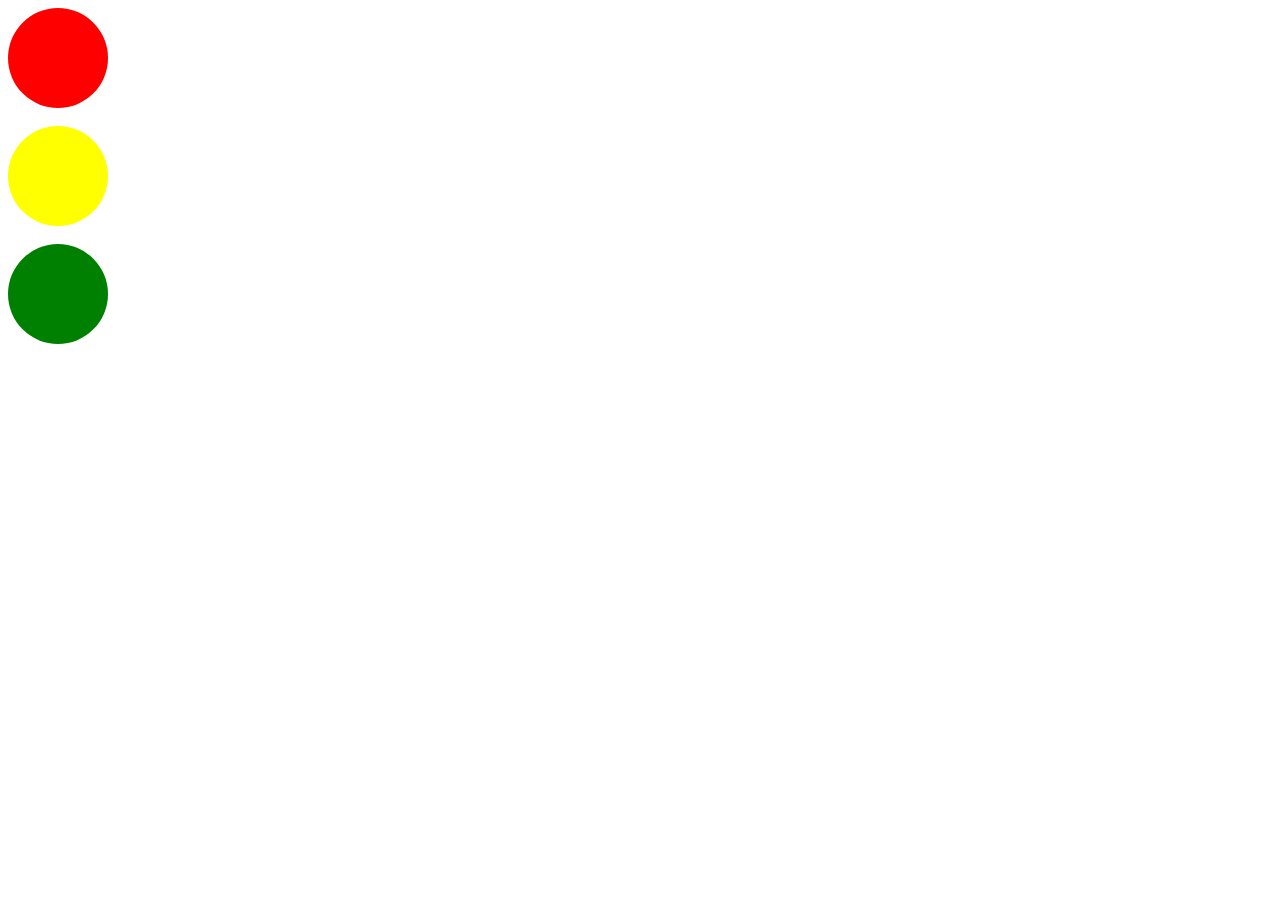
<file: amazon-clone/index.html>
<!DOCTYPE html>
<html lang="en">
<head>
    <meta charset="UTF-8">
    <meta name="viewport" content="width=device-width, initial-scale=1.0">
    <link rel="stylesheet" href="style.css">
    <title>amazon-clone</title>
</head>
<body>
   <div id="main">
    <div id="red"></div>
   <br>
   <div id="yellow"></div>
   <br>
   <div id="green"></div>
   <br>
   </div>
</body>
</html>
</file>
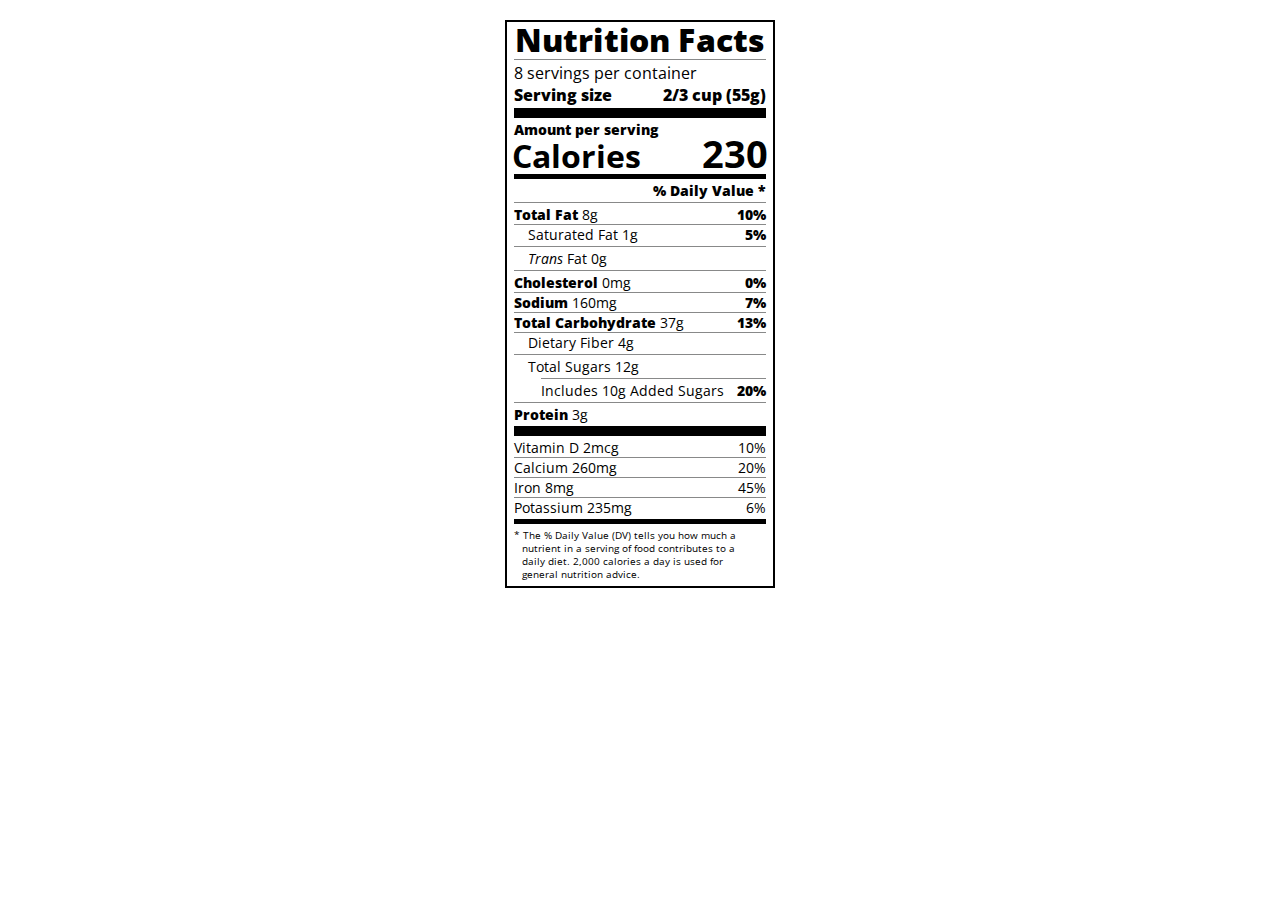
<file: ClassworkCss3/index.html>
<!DOCTYPE html>
<html lang="en">

<head>
  <meta charset="UTF-8">
  <title>Nutrition Label</title>
  <link href="https://fonts.googleapis.com/css?family=Open+Sans:400,700,800" rel="stylesheet">
  <link href="./styles.css" rel="stylesheet">
</head>

<body>
  <div class="label">
    <header>
      <h1 class="bold">Nutrition Facts</h1>
      <div class="divider"></div>
      <p>8 servings per container</p>
      <p class="bold">Serving size <span>2/3 cup (55g)</span></p>
    </header>
    <div class="divider large"></div>
    <div class="calories-info">
      <div class="left-container">
        <h2 class="bold small-text">Amount per serving</h2>
        <p>Calories</p>
      </div>
      <span>230</span>
    </div>
    <div class="divider medium"></div>
    <div class="daily-value small-text">
      <p class="bold right no-divider">% Daily Value *</p>
      <div class="divider"></div>
      <p><span><span class="bold">Total Fat</span> 8g</span> <span class="bold">10%</span></p>
      <p class="indent no-divider">Saturated Fat 1g <span class="bold">5%</span></p>
      <div class="divider"></div>
      <p class="indent no-divider"><span><i>Trans</i> Fat 0g</span></p>
      <div class="divider"></div>
      <p><span><span class="bold">Cholesterol</span> 0mg</span> <span class="bold">0%</span></p>
      <p><span><span class="bold">Sodium</span> 160mg</span> <span class="bold">7%</span></p>
      <p><span><span class="bold">Total Carbohydrate</span> 37g</span> <span class="bold">13%</span></p>
      <p class="indent no-divider">Dietary Fiber 4g</p>
      <div class="divider"></div>
      <p class="indent no-divider">Total Sugars 12g</p>
      <div class="divider double-indent"></div>
      <p class="double-indent no-divider">Includes 10g Added Sugars <span class="bold">20%</span></p>
      <div class="divider"></div>
      <p class="no-divider"><span><span class="bold">Protein</span> 3g</span></p>
      <div class="divider large"></div>
      <p>Vitamin D 2mcg <span>10%</span></p>
      <p>Calcium 260mg <span>20%</span></p>
      <p>Iron 8mg <span>45%</span></p>
      <p class="no-divider">Potassium 235mg <span>6%</span></p>
    </div>
    <div class="divider medium"></div>
    <p class="note">* The % Daily Value (DV) tells you how much a nutrient in a serving of food contributes to a daily
      diet. 2,000 calories a day is used for general nutrition advice.</p>
  </div>
</body>
</html>
</file>
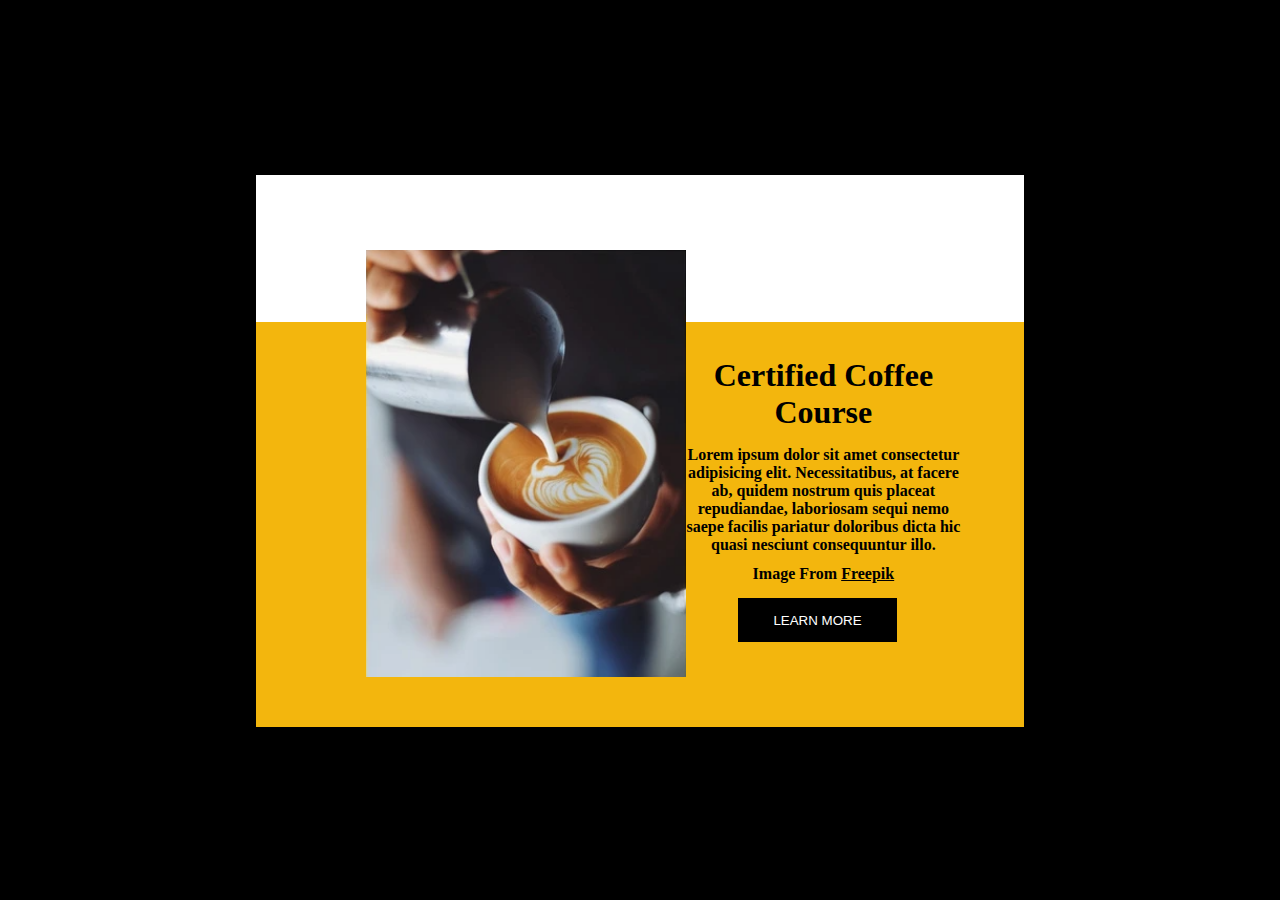
<file: media-queries1/index.html>
<!DOCTYPE html>
<html lang="en">
<head>
    <meta charset="UTF-8">
    <meta name="viewport" content="width=device-width, initial-scale=1.0">
    <title>Media Queries</title>
    <link rel="stylesheet" href="style.css">
</head>
<body>
    <div class="container">
        <img src="img/coffee.1.png">
        <div class="sub-container">
            <div class="content">
                <h1>Certified Coffee Course</h1>
                <p>Lorem ipsum dolor sit amet consectetur adipisicing elit. Necessitatibus, at facere ab, quidem nostrum quis placeat repudiandae, laboriosam sequi nemo saepe facilis pariatur doloribus dicta hic quasi nesciunt consequuntur illo.</p>
                <p>Image From <a href="">Freepik</a></p>
                <button type="button" class="button">LEARN MORE</button>
            </div>
        </div>
    </div>
</body>
</html>
</file>
<file: amazon-clone/style.css>
#red{
    height: 100px;
    width: 100px;
    background-color: red;
    border-radius: 50%;
}
#yellow{
    height: 100px;
    width: 100px;
    background-color: yellow;
    border-radius: 50%;
}
#green{
    height: 100px;
    width: 100px;
    background-color: green;
    border-radius: 50%;
}
</file>
<file: ClassworkCss3/styles.css>
* {
    box-sizing: border-box;
  }
  
  html {
    font-size: 16px;
  }
  
  body {
    font-family: 'Open Sans', sans-serif;
  }
  
  .label {
    border: 2px solid black;
    width: 270px;
    margin: 20px auto;
    padding: 0 7px;
  }
  
  header h1 {
    text-align: center;
    margin: -4px 0;
    letter-spacing: 0.15px
  }
  
  p {
    margin: 0;
    display: flex;
    justify-content: space-between;
  }
  
  .divider {
    border-bottom: 1px solid #888989;
    margin: 2px 0;
  }
  
  .bold {
    font-weight: 800;
  }
  
  .large {
    height: 10px;
  }
  
  .large, .medium {
    background-color: black;
    border: 0;
  }
  
  .medium {
    height: 5px;
  }
  
  .small-text {
    font-size: 0.85rem;
  }
  
  
  .calories-info {
    display: flex;
    justify-content: space-between;
    align-items: flex-end;
  }
  
  .calories-info h2 {
    margin: 0;
  }
  
  .left-container p {
    margin: -5px -2px;
    font-size: 2em;
    font-weight: 700;
  }
  
  .calories-info span {
    margin: -7px -2px;
    font-size: 2.4em;
    font-weight: 700;
  }
  
  .right {
    justify-content: flex-end;
  }
  
  .indent {
    margin-left: 1em;
  }
  
  .double-indent {
    margin-left: 2em;
  }
  
  .daily-value p:not(.no-divider) {
    border-bottom: 1px solid #888989;
  }
  .note {
    font-size: 0.6rem;
    margin: 5px 0px;
    padding:0px 8px;
    text-indent:-8px;
  }
</file>
<file: media-queries1/style.css>
* {
    margin: 0px;
    padding: 0px;
    box-sizing: border-box;
}

html {
    height: 100%;
}

body {
    margin: 0px;
    height: 100%;
    display: flex;
    justify-content: center;
    align-items: center;
    background-color: black;
}

.container {
    display: block;
    margin: auto;
    width: 60%;
    height: 550px;
    background-color: white;
}

img {
    width: 320px;
    position: relative;
    z-index: 1;
    display: flex;
    left: 110px;
    top: 75px;
}

.sub-container {
    background-color: rgb(243, 182, 13);
    border: none;
    display: flex;
    align-items: flex-end;
    height: 405px;
    margin-top: -280px;
}

.content {
    display: flex;
    width: 290px;
    font-weight: bold;
    height: 370px;
    position: relative;
    left: 55%;
    flex-wrap: wrap;
}

h1 {
    text-align: center;
    height: 60px;
}

p {
    text-align: center;
    width: 305px;
    height: 90px;
}

a {
    color: black;
}

.button {
    background-color: black;
    color: white;
    border: none;
    padding: 0px 35px;
    position: relative;
    bottom: 85px;
    left: 60px;
}

/* Media Queries */
@media (max-width: 1200px) {
    .container {
        width: 80%;
    }
}

@media (max-width: 992px) {
    img {
        width: 280px;
        left: 90px;
        top: 60px;
    }
    
    .content {
        width: 250px;
        left: 50%;
    }
    
    .button {
        padding: 0px 25px;
        left: 50px;
    }
}

@media (max-width: 768px) {
    .container {
        width: 90%;
        height: auto;
    }
    
    img {
        width: 240px;
        left: 50%;
        transform: translateX(-50%);
        top: 20px;
    }
    
    .sub-container {
        margin-top: 0px;
        padding-top: 20px;
        height: auto;
    }
    
    .content {
        width: 90%;
        left: 50%;
        transform: translateX(-50%);
        height: auto;
        padding-bottom: 20px;
    }
    
    .button {
        padding: 10px 20px;
        bottom: 20px;
        left: 50%;
        transform: translateX(-50%);
    }
}

@media (max-width: 576px) {
    img {
        width: 200px;
    }
    
    .content {
        width: 80%;
    }
    
    p {
        width: 100%;
    }
}
</file>
